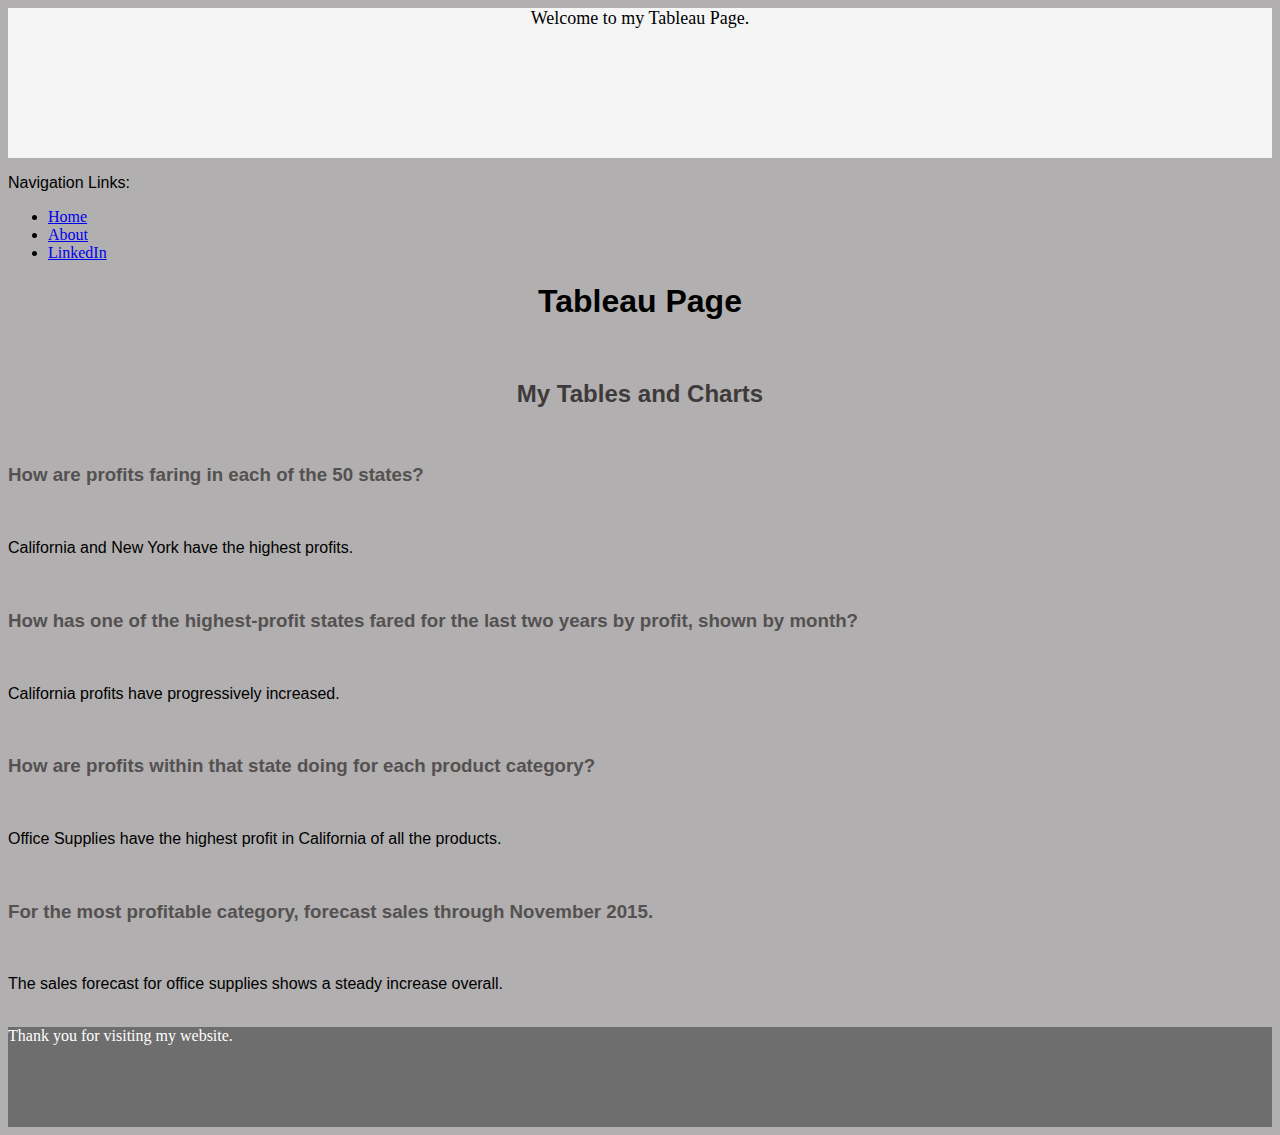
<file: html/tableau.html>
<!DOCTYPE html>
<html>
    <head>
        <title>Tableau Page</title>
        <link rel="stylesheet" type="text/css" href="../styles/bootstyles.css">
    </head>
    <body>
        <div class="header">Welcome to my Tableau Page.</div>
        <p>Navigation Links:</p>
        <ul>
            <li><a href="../index.html">Home</a></li>
            <li><a href="../html/about.html">About</a></li>
            <li><a href="https://www.linkedin.com/in/megan-crow-4b0959230/">LinkedIn</a></li>
          </ul>
        <h1>Tableau Page</h1>
        <br>
            <h2>My Tables and Charts</h2>
            <br>
                <h3>How are profits faring in each of the 50 states?</h3>
                <div class='tableauPlaceholder' id='viz1649870191196' style='position: relative'><noscript><a href='#'><img alt='Profit by State ' src='https:&#47;&#47;public.tableau.com&#47;static&#47;images&#47;JH&#47;JH7R6GC25&#47;1_rss.png' style='border: none' /></a></noscript><object class='tableauViz'  style='display:none;'><param name='host_url' value='https%3A%2F%2Fpublic.tableau.com%2F' /> <param name='embed_code_version' value='3' /> <param name='path' value='shared&#47;JH7R6GC25' /> <param name='toolbar' value='yes' /><param name='static_image' value='https:&#47;&#47;public.tableau.com&#47;static&#47;images&#47;JH&#47;JH7R6GC25&#47;1.png' /> <param name='animate_transition' value='yes' /><param name='display_static_image' value='yes' /><param name='display_spinner' value='yes' /><param name='display_overlay' value='yes' /><param name='display_count' value='yes' /><param name='language' value='en-US' /><param name='filter' value='publish=yes' /></object></div>                <script type='text/javascript'>                    var divElement = document.getElementById('viz1649870191196');                    var vizElement = divElement.getElementsByTagName('object')[0];                    vizElement.style.width='100%';vizElement.style.height=(divElement.offsetWidth*0.75)+'px';                    var scriptElement = document.createElement('script');                    scriptElement.src = 'https://public.tableau.com/javascripts/api/viz_v1.js';                    vizElement.parentNode.insertBefore(scriptElement, vizElement);                </script>
                <br>
                <p>California and New York have the highest profits.</p>
                <br>
                <h3>How has one of the highest-profit states fared for the last two years by profit, shown by month?</h3>
                <div class='tableauPlaceholder' id='viz1649870372758' style='position: relative'><noscript><a href='#'><img alt='California Profit ' src='https:&#47;&#47;public.tableau.com&#47;static&#47;images&#47;IS&#47;IS201Project2_0&#47;CaliforniaProfit&#47;1_rss.png' style='border: none' /></a></noscript><object class='tableauViz'  style='display:none;'><param name='host_url' value='https%3A%2F%2Fpublic.tableau.com%2F' /> <param name='embed_code_version' value='3' /> <param name='site_root' value='' /><param name='name' value='IS201Project2_0&#47;CaliforniaProfit' /><param name='tabs' value='no' /><param name='toolbar' value='yes' /><param name='static_image' value='https:&#47;&#47;public.tableau.com&#47;static&#47;images&#47;IS&#47;IS201Project2_0&#47;CaliforniaProfit&#47;1.png' /> <param name='animate_transition' value='yes' /><param name='display_static_image' value='yes' /><param name='display_spinner' value='yes' /><param name='display_overlay' value='yes' /><param name='display_count' value='yes' /><param name='language' value='en-US' /><param name='filter' value='publish=yes' /></object></div>                <script type='text/javascript'>                    var divElement = document.getElementById('viz1649870372758');                    var vizElement = divElement.getElementsByTagName('object')[0];                    vizElement.style.width='100%';vizElement.style.height=(divElement.offsetWidth*0.75)+'px';                    var scriptElement = document.createElement('script');                    scriptElement.src = 'https://public.tableau.com/javascripts/api/viz_v1.js';                    vizElement.parentNode.insertBefore(scriptElement, vizElement);                </script>
                <br>
                <p>California profits have progressively increased.</p>
                <br>
                <h3>How are profits within that state doing for each product category?</h3>
                <div class='tableauPlaceholder' id='viz1649870424135' style='position: relative'><noscript><a href='#'><img alt='California Products ' src='https:&#47;&#47;public.tableau.com&#47;static&#47;images&#47;IS&#47;IS201Project3_0&#47;CaliforniaProducts&#47;1_rss.png' style='border: none' /></a></noscript><object class='tableauViz'  style='display:none;'><param name='host_url' value='https%3A%2F%2Fpublic.tableau.com%2F' /> <param name='embed_code_version' value='3' /> <param name='site_root' value='' /><param name='name' value='IS201Project3_0&#47;CaliforniaProducts' /><param name='tabs' value='no' /><param name='toolbar' value='yes' /><param name='static_image' value='https:&#47;&#47;public.tableau.com&#47;static&#47;images&#47;IS&#47;IS201Project3_0&#47;CaliforniaProducts&#47;1.png' /> <param name='animate_transition' value='yes' /><param name='display_static_image' value='yes' /><param name='display_spinner' value='yes' /><param name='display_overlay' value='yes' /><param name='display_count' value='yes' /><param name='language' value='en-US' /><param name='filter' value='publish=yes' /></object></div>                <script type='text/javascript'>                    var divElement = document.getElementById('viz1649870424135');                    var vizElement = divElement.getElementsByTagName('object')[0];                    vizElement.style.width='100%';vizElement.style.height=(divElement.offsetWidth*0.75)+'px';                    var scriptElement = document.createElement('script');                    scriptElement.src = 'https://public.tableau.com/javascripts/api/viz_v1.js';                    vizElement.parentNode.insertBefore(scriptElement, vizElement);                </script>
                <br>
                <p>Office Supplies have the highest profit in California of all the products.</p>
                <br>
                <h3>For the most profitable category, forecast sales through November 2015.</h3>
                <div class='tableauPlaceholder' id='viz1649870474063' style='position: relative'><noscript><a href='#'><img alt='CA Office Supplies Sales Forecast ' src='https:&#47;&#47;public.tableau.com&#47;static&#47;images&#47;IS&#47;IS201Project4_0&#47;CAOfficeSuppliesSalesForecast&#47;1_rss.png' style='border: none' /></a></noscript><object class='tableauViz'  style='display:none;'><param name='host_url' value='https%3A%2F%2Fpublic.tableau.com%2F' /> <param name='embed_code_version' value='3' /> <param name='site_root' value='' /><param name='name' value='IS201Project4_0&#47;CAOfficeSuppliesSalesForecast' /><param name='tabs' value='no' /><param name='toolbar' value='yes' /><param name='static_image' value='https:&#47;&#47;public.tableau.com&#47;static&#47;images&#47;IS&#47;IS201Project4_0&#47;CAOfficeSuppliesSalesForecast&#47;1.png' /> <param name='animate_transition' value='yes' /><param name='display_static_image' value='yes' /><param name='display_spinner' value='yes' /><param name='display_overlay' value='yes' /><param name='display_count' value='yes' /><param name='language' value='en-US' /><param name='filter' value='publish=yes' /></object></div>                <script type='text/javascript'>                    var divElement = document.getElementById('viz1649870474063');                    var vizElement = divElement.getElementsByTagName('object')[0];                    vizElement.style.width='100%';vizElement.style.height=(divElement.offsetWidth*0.75)+'px';                    var scriptElement = document.createElement('script');                    scriptElement.src = 'https://public.tableau.com/javascripts/api/viz_v1.js';                    vizElement.parentNode.insertBefore(scriptElement, vizElement);                </script>
                <br>
                <p>The sales forecast for office supplies shows a steady increase overall.</p>
                <br>
        <div class="footer">Thank you for visiting my website.</div>
    </body>
</html>
</file>
<file: styles/bootstyles.css>
h1{
    text-align: center;
    font-family:'Segoe UI', Tahoma, Geneva, Verdana, sans-serif;
}
h2{
    text-align: center;
    font-family:'Segoe UI', Tahoma, Geneva, Verdana, sans-serif;
    color:rgb(63, 58, 58)
}
h3{
    text-align:left;
    font-family:'Segoe UI', Tahoma, Geneva, Verdana, sans-serif;
    color:rgb(84, 81, 81)
}
body{
    background-color: rgb(177, 175, 175);
}
p{
    font-family:'Segoe UI', Tahoma, Geneva, Verdana, sans-serif;
}
.header{
    height:150px;
    background-color: whitesmoke;
    font-size: large;
    text-align: center;
}
.footer{
    height:100px;
    background-color: rgb(110, 110, 110);
    color:white
}
</file>
